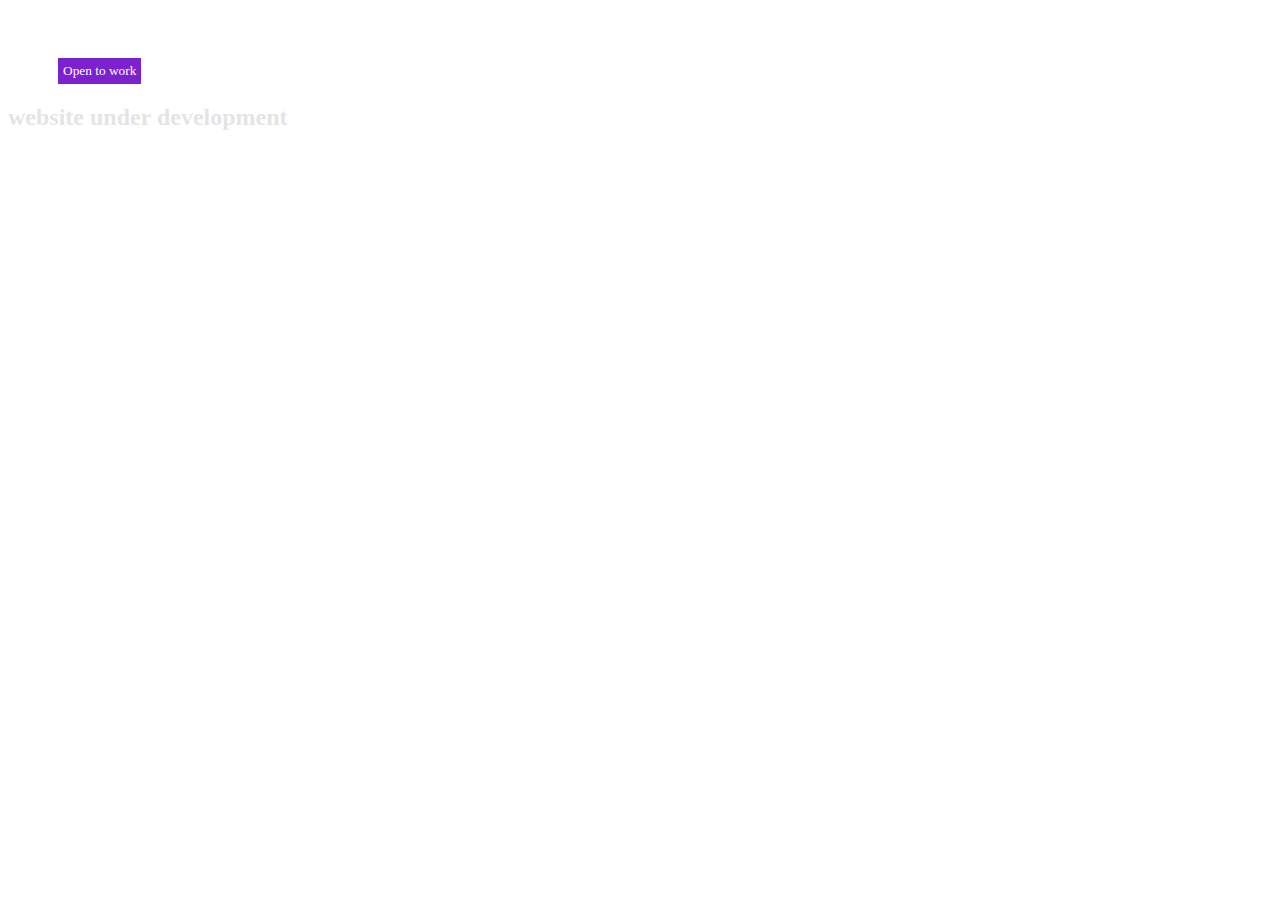
<file: index.html>
<!DOCTYPE html>
<html lang="en" dir="ltr">

<head>
  <meta charset="utf-8">
  <title>RESUME _DEEPAK</title>
  <style>
   
    button{
      background-color: rgb(123, 33, 208);
      
      border-radius: 0px;
      border: 5px;
      border-color: crimson;
      font-family:cursive;
      padding-left: 5px;
      padding-right: 5px;
      padding-top: 5px;
      padding-bottom: 5px;
      color: rgb(255, 255, 255);
      margin-top: 50px;
      margin-left: 50px;
    }
    button:hover{
      transition: 1sec;
      padding-right:7px;
      padding-left: 7px;
      padding-top: 7px;
      padding-bottom: 7px;
      background-color: rgb(132, 107, 156);
    }
    h2{
      height: 50vh;
      opacity: 10%;
    }

  </style>
</head>

<body>
  <a href="mailto:mca.deepakagarwal@gmail.com?body=hi%2C"><button>Open to work</button></a>
  <h2>website under development</h2>

</body>

</html>
</file>
